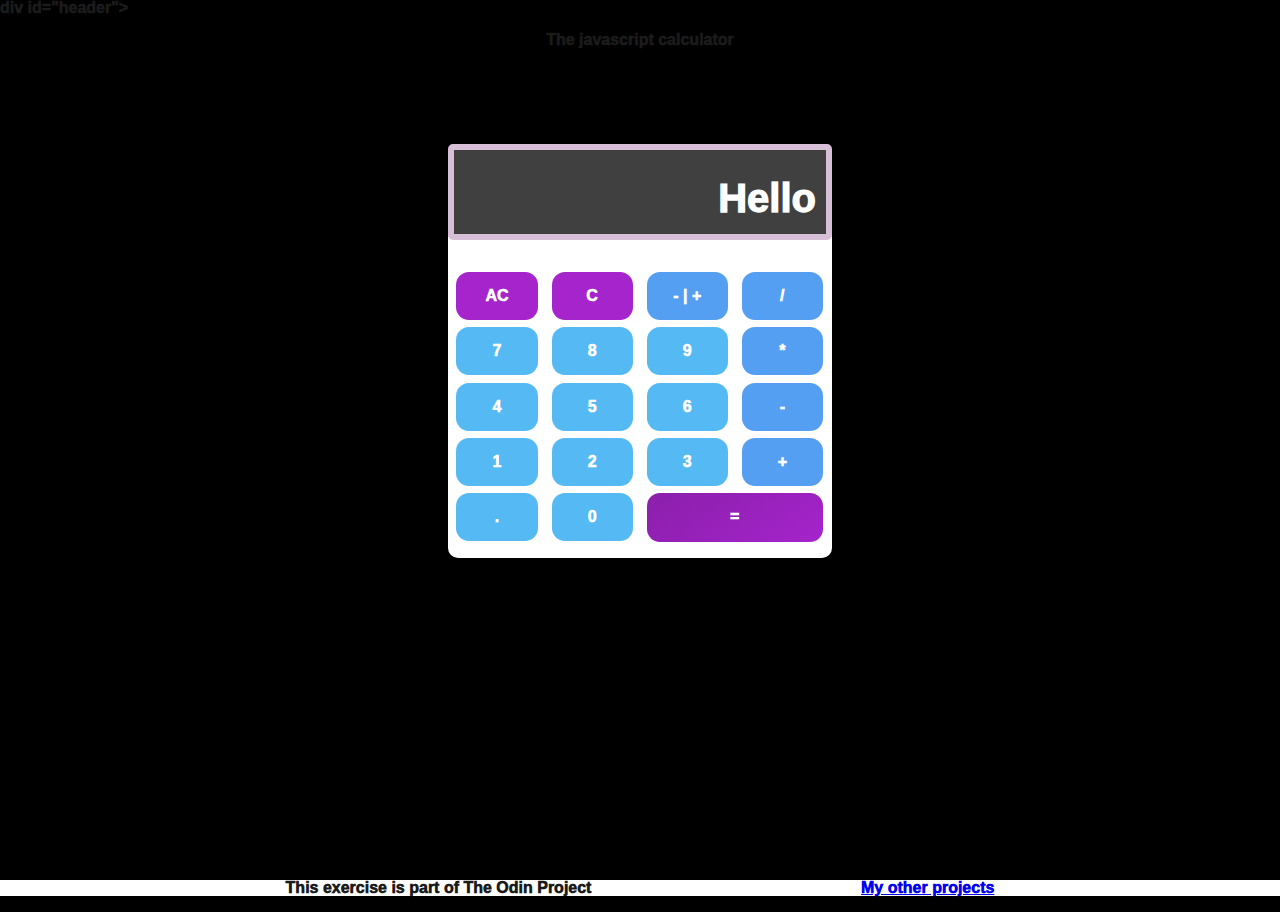
<file: index.html>
<!DOCTYPE html>
<html>
<head>
    <meta charset='utf-8'>
    <meta http-equiv='X-UA-Compatible' content='IE=edge'>
    <title>Kinda Vintage Javascript Calculator</title>
    <meta name='viewport' content='width=device-width, initial-scale=1'>
    <link rel='stylesheet' type='text/css' media='screen' href='reset.css'>
    <link rel='stylesheet' type='text/css' media='screen' href='calculator.css'>
    
</head>
<body>
    div id="header">
        <ul class= "menu">
            <li> The javascript calculator</li>
        </ul>
    </div>
    <div id="content">
        <div id="calculator">
            <div id="display">
                <div class = "previous-OP"></div>
                <div class = "current-OP">Hello</div>
            </div>
            <div id="pad" class="pad">
                <div> <p class="btn all-clear" id= "AC">AC</p></div>
                <div> <p class="btn clear" id= "C">C</p></div>
                <div> <p class="btn sign" id= "-x">- | +</p></div>
                <div> <p class="btn operation" id="/">/</p></div>
                <div> <p class="btn number" id="7">7</p></div>
                <div> <p class="btn number" id="8">8</p></div>
                <div> <p class="btn number" id="9">9</p></div>
                <div> <p class="btn operation" id="*">*</p></div>
                <div> <p class="btn number" id="4">4</p></div>
                <div> <p class="btn number" id="5">5</p></div>
                <div> <p class="btn number" id="6">6</p></div>
                <div> <p class="btn operation" id="-">-</p></div>
                <div> <p class="btn number" id="1">1</p></div>
                <div> <p class="btn number" id="2">2</p></div>
                <div> <p class="btn number" id="3">3</p></div>
                <div> <p class="btn operation" id="+">+</p></div>
                <div> <p class="btn decimal" id=".">.</p></div>
                <div> <p class="btn number" id="0">0</p></div>
                <div class="doubleBtn equal"> <p id="=" >=</p></div>

            </div>
        </div>

    </div>
    <div id =footer>
        <ul class= "menu">
            <li> This exercise is part of The Odin Project</li>
            <li> <a href= "https://github.com/lghiggino">My other projects</a></li>
        </ul>
    </div>

    <script src='calculator.js'></script>
</body>
</html>
</file>
<file: calculator.css>
body{
    background: black;
    font-family: 'Montserrat', 'Trebuchet MS', 'Lucida Sans Unicode', 'Lucida Grande', 'Lucida Sans', Arial, sans-serif;
    font-weight: 1000;
    color: rgb(27, 27, 27);
}

#header{
    background-color: black;
    color: white;
}

.menu{
    display: flex;
    justify-content: space-evenly;
    margin: 1em;
}


#content{
    background-color: black;
    height: 80vh;
    padding-top: 5em;
}

#calculator{
    background-color: white;
    border-radius: 10px;
    max-width: 30vw;
    min-width: 350px;
    margin: auto;
    padding-bottom: 1em;
}

#display{
    background-color: rgba(0,0,0,0.75);
    border-radius: 5px;
    color: white;
    display: flex;
    align-items: flex-end;
    justify-content: space-around;
    flex-direction: column;
    padding: 10px;
    border-width: 0.4em;
    border-color: thistle;
    border-style: solid;
    word-wrap: break-word;
    word-break: break-all;
    min-height: 4em;
}

#display >.previous-OP{
    color: rgba (255,255,255,0.65);
    font-size: 1.5em;
}
#display > .current-OP{
    color: white;
    font-size: 2.5em;
}

.show{
    font-size: 3em;
    display: inline-block;

}

.pad{
    background-color: white;
    border-style: solid;
    column-gap: 0.3em;
    display: grid;
    grid-template-columns: repeat(4,1fr);
    justify-content: stretch;
    min-height: 30vh;
    margin-left:2.2%;
    margin-top:2em;
    row-gap: 0.4em;
} 

.pad > div{
    cursor: pointer;
}

.btn{
    text-align: center;
    line-height: 3em;
    border-radius: 13px;
    background: #55b9f3;
    color: white;
    width:90%;
}

.doubleBtn{
    color: white;
    justify-self: stretch;
    grid-column: 3/span 2;
    text-align: center;
    line-height: 3em;
    border-radius: 13px;
    background: linear-gradient(145deg, #8b1fab, #a524cb);
    width: 95%
}

.operation, .sign{
    background-color: #559ff3;
}

.clear, .all-clear{
    background-color: #a524cb
    
}

#footer{
    background-color: white;
}
</file>
